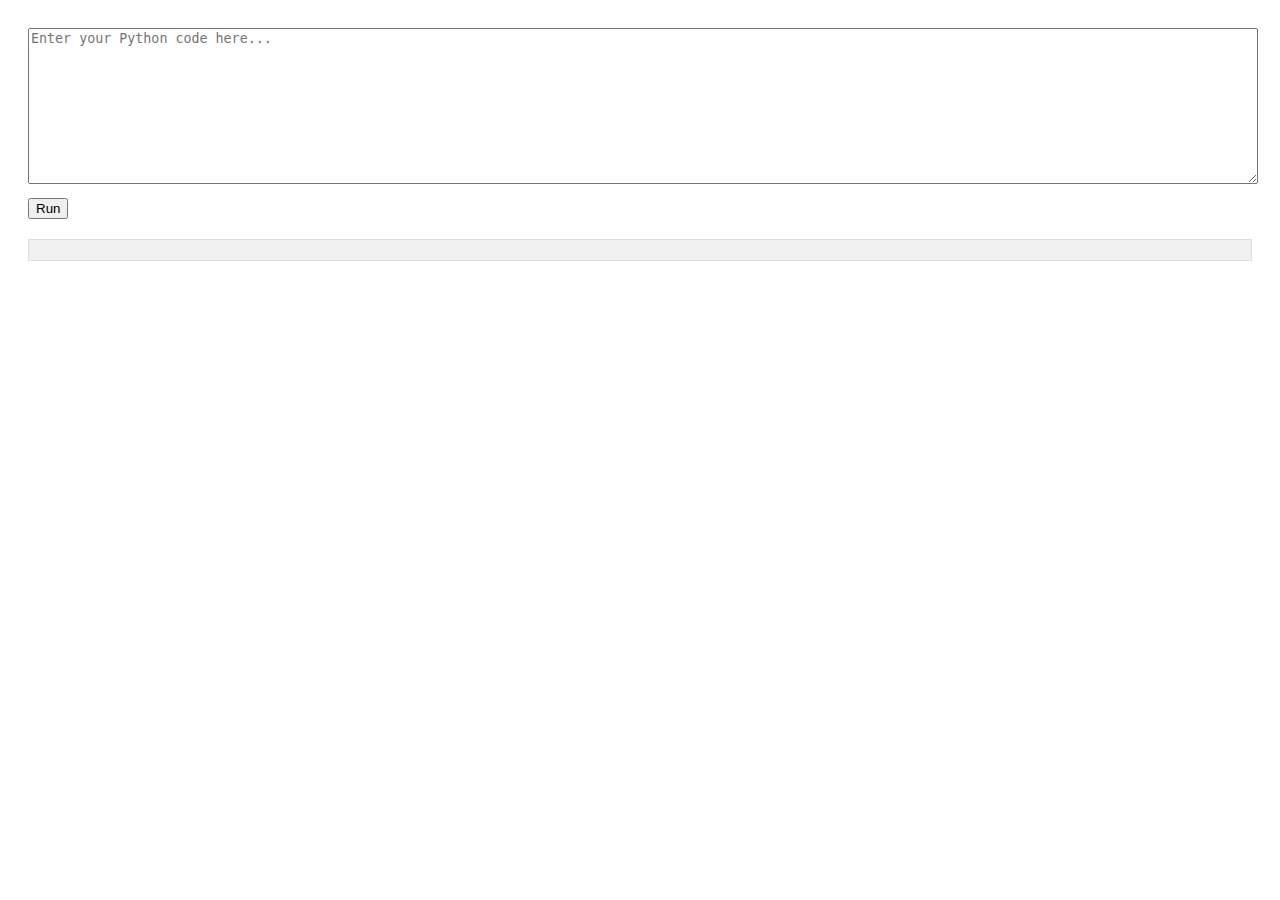
<file: visualizer/index.html>
<!DOCTYPE html>
<html lang="en">
<head>
    <meta charset="UTF-8">
    <meta name="viewport" content="width=device-width, initial-scale=1.0">
    <title>Python Debugger and Visualizer</title>
    <link rel="stylesheet" href="style.css">
</head>
<body>
    <textarea id="codeInput" placeholder="Enter your Python code here..."></textarea>
    <button onclick="submitCode()">Run</button>
    <div id="output"></div>
    <script src="script.js"></script>
</body>
</html>
</file>
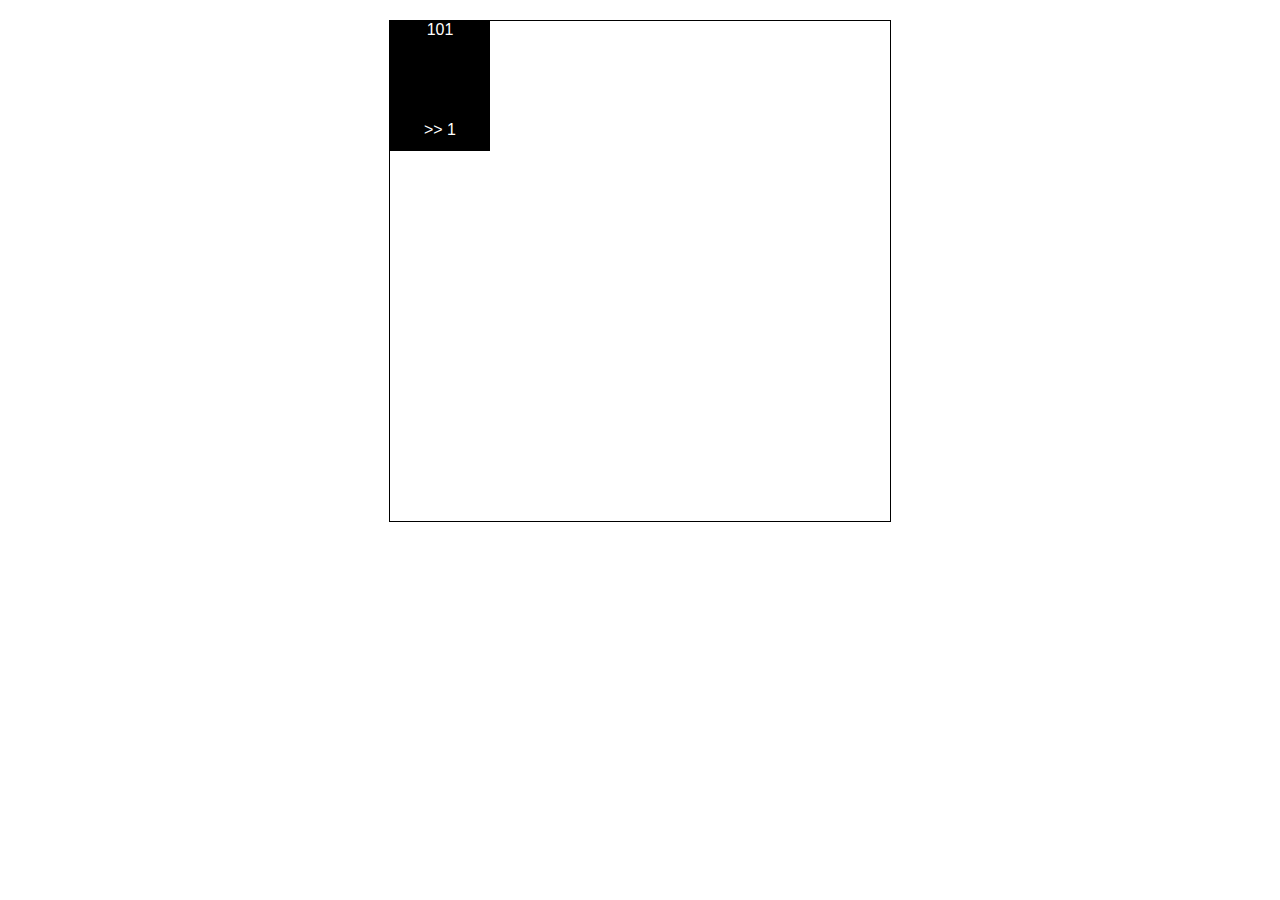
<file: test.html>
<!DOCTYPE html>
<html>
<head>
<title>Binary Number Right Shift</title>
<style>
body {
  font-family: Arial, sans-serif;
  margin: 0;
}

.container {
  width: 500px;
  height: 500px;
  border: 1px solid black;
  margin: 20px auto;
}

.binary-number {
  width: 100px;
  height: 100px;
  background-color: #000000;
  font-size: 16px;
  color: #ffffff;
  text-align: center;
}

.right-shift-button {
  width: 100px;
  height: 30px;
  background-color: #000000;
  color: #ffffff;
  font-size: 16px;
  text-align: center;
  cursor: pointer;
}

.right-shift-button:hover {
  background-color: #ffffff;
  color: #000000;
}
</style>
</head>
<body>
<div class="container">
  <div class="binary-number">101</div>
  <div class="right-shift-button">>> 1</div>
</div>
<script>
var binaryNumber = document.querySelector('.binary-number');
var rightShiftButton = document.querySelector('.right-shift-button');

rightShiftButton.addEventListener('click', function() {
  var binaryNumberValue = binaryNumber.innerText;
  var rightShiftCount = parseInt(rightShiftButton.innerText, 10);
  binaryNumber.innerText = binaryNumberValue.slice(0, -rightShiftCount) + binaryNumberValue.slice(-rightShiftCount);
});
</script>
</body>
</html>
</file>
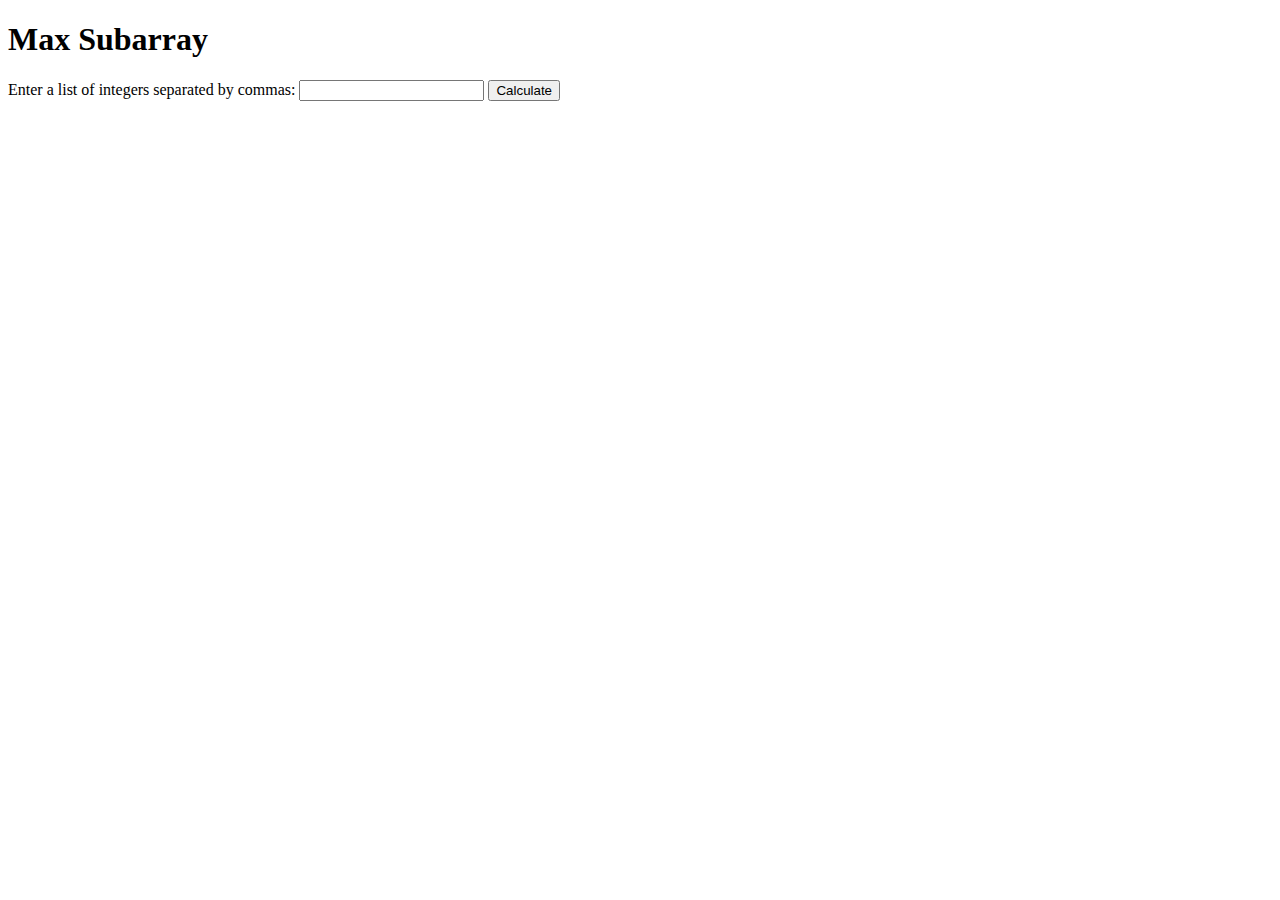
<file: openai/max_sub/sub.html>
<!DOCTYPE html>
<html>
  <head>
    <title>Max Subarray</title>
    <meta charset="utf-8" />
    <meta name="viewport" content="width=device-width, initial-scale=1" />
    <style>
      /* CSS styles go here */
    </style>
  </head>
  <body>
    <h1>Max Subarray</h1>
    <p>
      Enter a list of integers separated by commas:
      <input type="text" id="input" />
      <button onclick="maxSubArray()">Calculate</button>
    </p>
    <p id="output"></p>
    <script>
      function maxSubArray() {
    // Get the input value
    const input = document.getElementById("input").value;
  
    // Parse the input as a list of integers
    const nums = input.split(",").map((x) => parseInt(x.trim()));
  
    // Call the maxSubArray function and display the result
    const result = document.getElementById("output");
    result.innerText = "Max subarray sum: " + calculateMaxSubArray(nums);
  }
  
  function calculateMaxSubArray(nums) {
    let res = nums[0];
    let total = 0;
    for (let n of nums) {
      total += n;
      res = Math.max(res, total);
      if (total < 0) {
        total = 0;
      }
    }
    return res;
  }
  
    </script>
  </body>
</html>
</file>
<file: visualizer/style.css>
body {
    font-family: Arial, sans-serif;
    padding: 20px;
}

textarea {
    width: 100%;
    height: 150px;
    margin-bottom: 10px;
}

#output {
    margin-top: 20px;
    padding: 10px;
    background-color: #f0f0f0;
    border: 1px solid #ddd;
}
</file>
